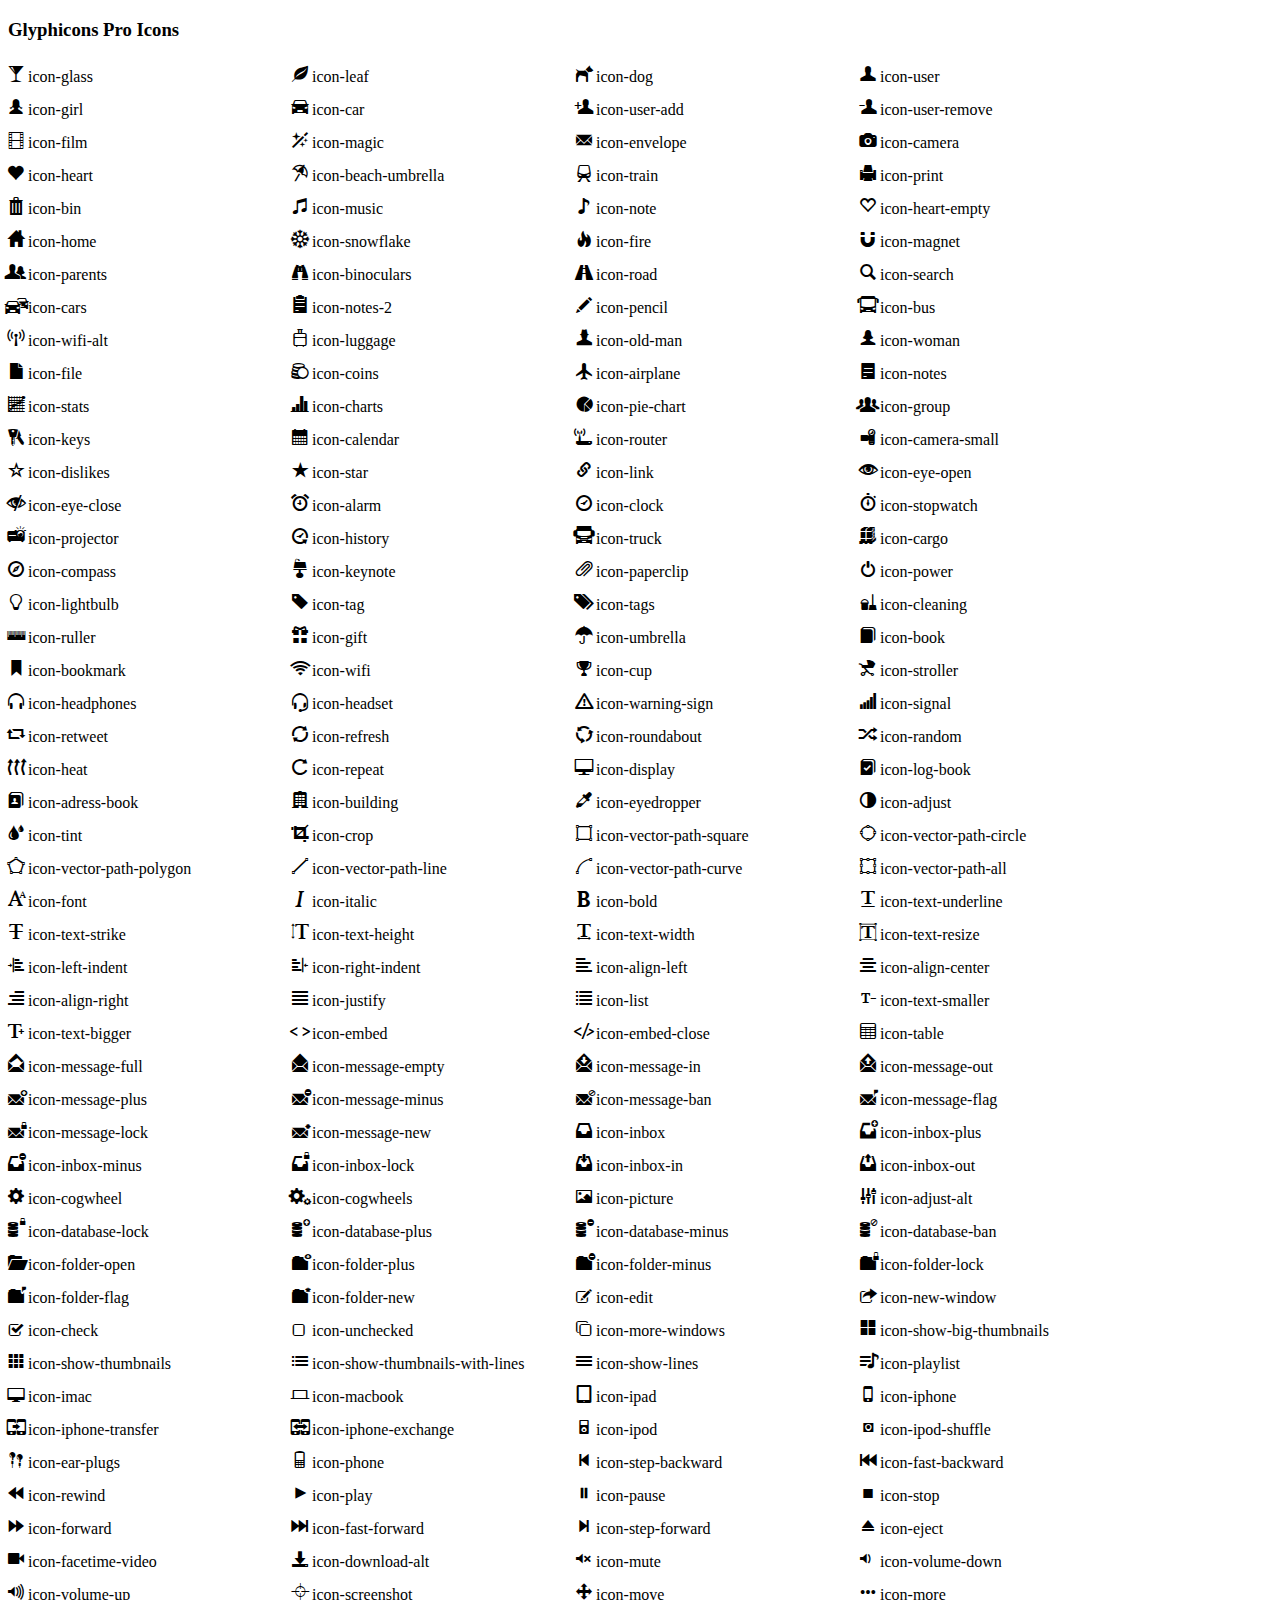
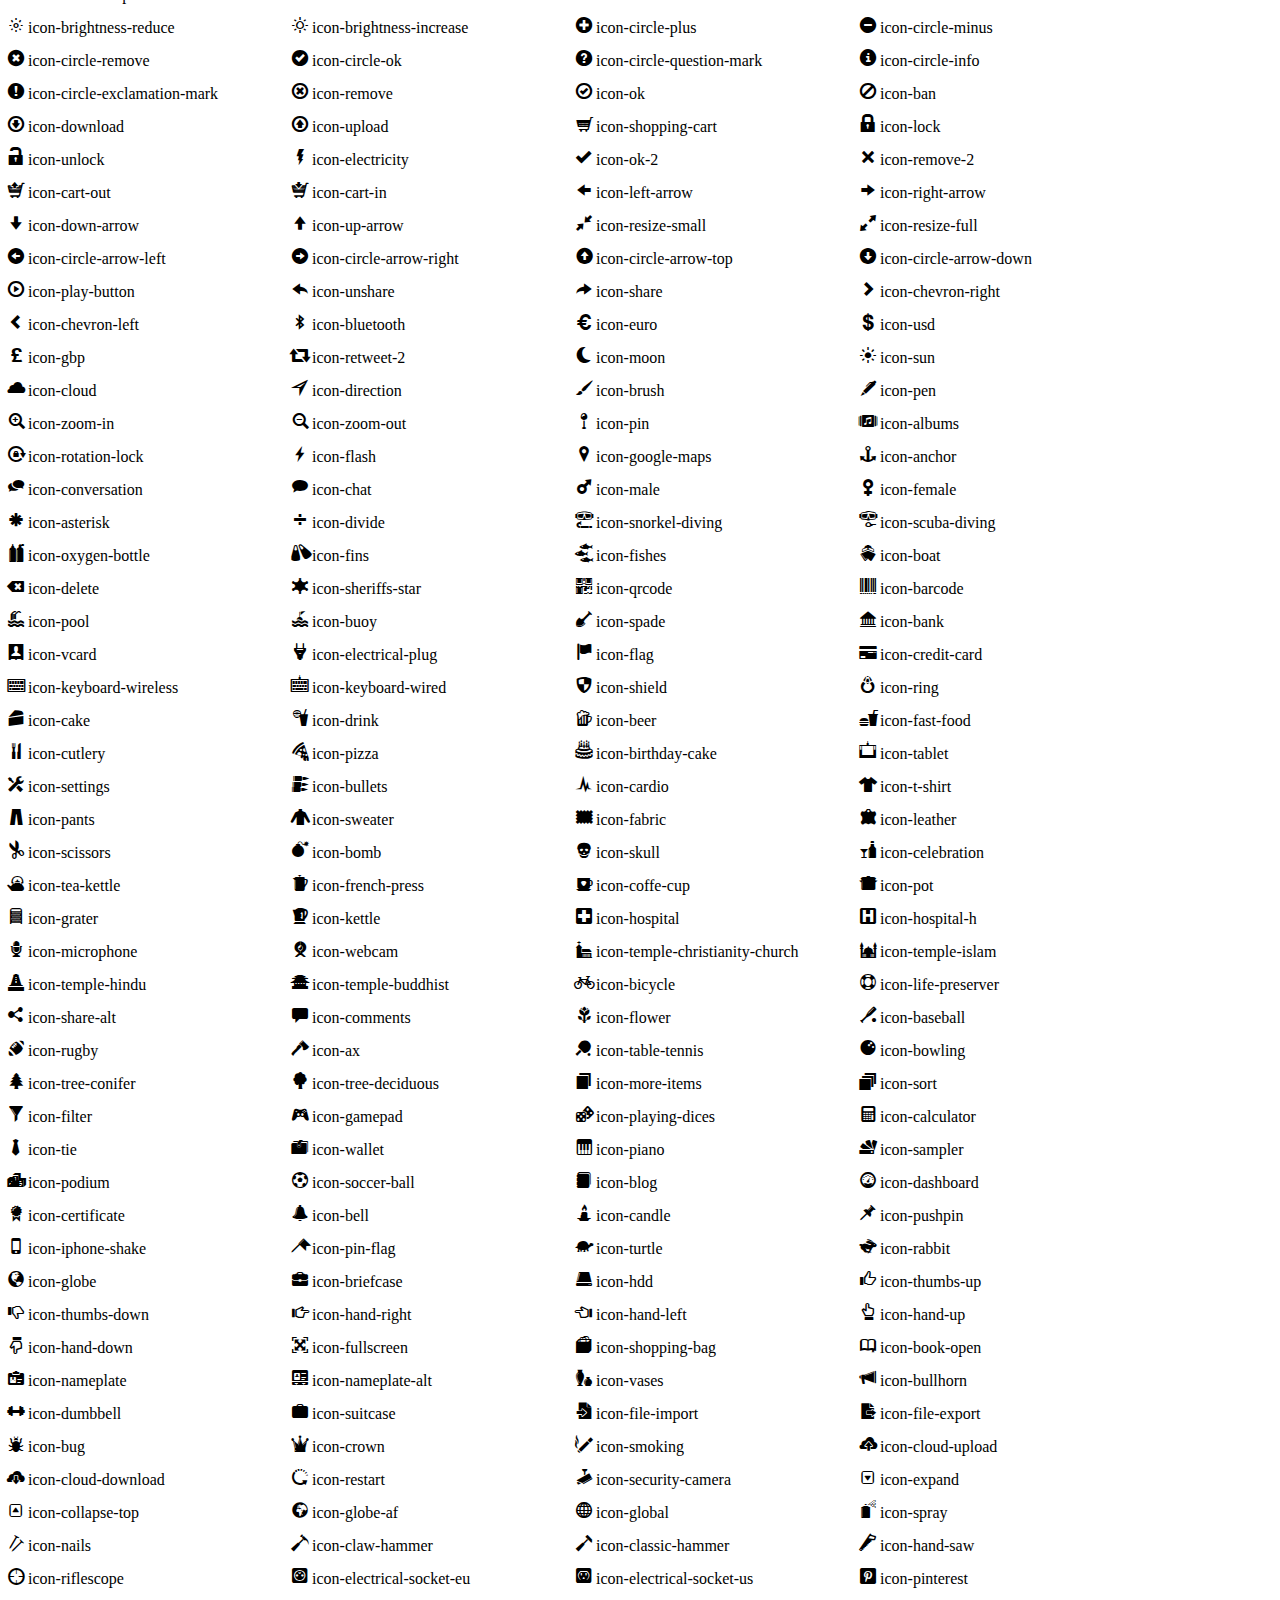
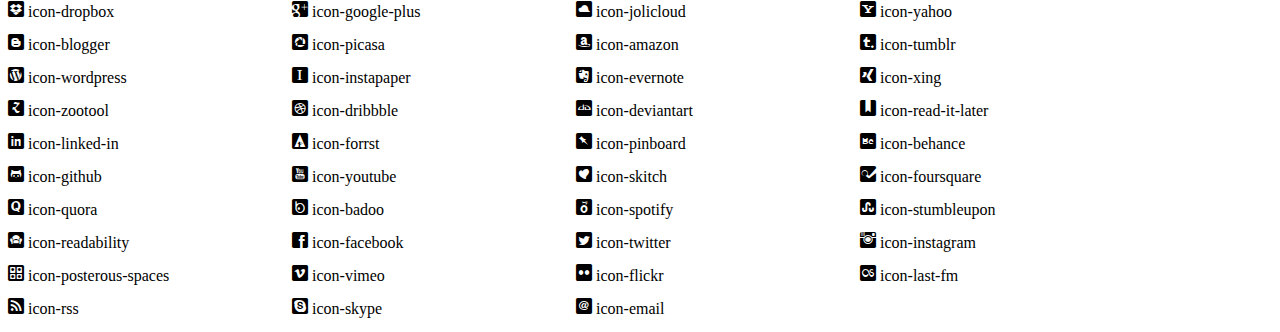
<file: dom/bootstrap-3.3.7/icon.html>
<!DOCTYPE html>
<html lang="en">
<head>
    <title>Glyphicons Pro Icons Demo</title>

    <!-- Meta -->
    <meta charset="utf-8">
    <meta name="viewport" content="width=device-width, initial-scale=1.0">
    <link href="css/glyphicons.css" rel="stylesheet">
    <style type="text/css">
    .glyphicons-demo span {
        display: inline-block;
        width: 280px;
        line-height: 30px;
    }
    </style>
</head>

<body>

    <!-- Glyphicons Pro Icons -->
    <h3>Glyphicons Pro Icons</h3>
    <div class="row-fluid">
        <div class="glyphicons-demo">
            <span><i class="icon-glass"></i> icon-glass</span>
            <span><i class="icon-leaf"></i> icon-leaf</span>
            <span><i class="icon-dog"></i> icon-dog</span>
            <span><i class="icon-user"></i> icon-user</span>
            <span><i class="icon-girl"></i> icon-girl</span>
            <span><i class="icon-car"></i> icon-car</span>
            <span><i class="icon-user-add"></i> icon-user-add</span>
            <span><i class="icon-user-remove"></i> icon-user-remove</span>
            <span><i class="icon-film"></i> icon-film</span>
            <span><i class="icon-magic"></i> icon-magic</span>
            <span><i class="icon-envelope"></i> icon-envelope</span>
            <span><i class="icon-camera"></i> icon-camera</span>
            <span><i class="icon-heart"></i> icon-heart</span>
            <span><i class="icon-beach-umbrella"></i> icon-beach-umbrella</span>
            <span><i class="icon-train"></i> icon-train</span>
            <span><i class="icon-print"></i> icon-print</span>
            <span><i class="icon-bin"></i> icon-bin</span>
            <span><i class="icon-music"></i> icon-music</span>
            <span><i class="icon-note"></i> icon-note</span>
            <span><i class="icon-heart-empty"></i> icon-heart-empty</span>
            <span><i class="icon-home"></i> icon-home</span>
            <span><i class="icon-snowflake"></i> icon-snowflake</span>
            <span><i class="icon-fire"></i> icon-fire</span>
            <span><i class="icon-magnet"></i> icon-magnet</span>
            <span><i class="icon-parents"></i> icon-parents</span>
            <span><i class="icon-binoculars"></i> icon-binoculars</span>
            <span><i class="icon-road"></i> icon-road</span>
            <span><i class="icon-search"></i> icon-search</span>
            <span><i class="icon-cars"></i> icon-cars</span>
            <span><i class="icon-notes-2"></i> icon-notes-2</span>
            <span><i class="icon-pencil"></i> icon-pencil</span>
            <span><i class="icon-bus"></i> icon-bus</span>
            <span><i class="icon-wifi-alt"></i> icon-wifi-alt</span>
            <span><i class="icon-luggage"></i> icon-luggage</span>
            <span><i class="icon-old-man"></i> icon-old-man</span>
            <span><i class="icon-woman"></i> icon-woman</span>
            <span><i class="icon-file"></i> icon-file</span>
            <span><i class="icon-coins"></i> icon-coins</span>
            <span><i class="icon-airplane"></i> icon-airplane</span>
            <span><i class="icon-notes"></i> icon-notes</span>
            <span><i class="icon-stats"></i> icon-stats</span>
            <span><i class="icon-charts"></i> icon-charts</span>
            <span><i class="icon-pie-chart"></i> icon-pie-chart</span>
            <span><i class="icon-group"></i> icon-group</span>
            <span><i class="icon-keys"></i> icon-keys</span>
            <span><i class="icon-calendar"></i> icon-calendar</span>
            <span><i class="icon-router"></i> icon-router</span>
            <span><i class="icon-camera-small"></i> icon-camera-small</span>
            <span><i class="icon-dislikes"></i> icon-dislikes</span>
            <span><i class="icon-star"></i> icon-star</span>
            <span><i class="icon-link"></i> icon-link</span>
            <span><i class="icon-eye-open"></i> icon-eye-open</span>
            <span><i class="icon-eye-close"></i> icon-eye-close</span>
            <span><i class="icon-alarm"></i> icon-alarm</span>
            <span><i class="icon-clock"></i> icon-clock</span>
            <span><i class="icon-stopwatch"></i> icon-stopwatch</span>
            <span><i class="icon-projector"></i> icon-projector</span>
            <span><i class="icon-history"></i> icon-history</span>
            <span><i class="icon-truck"></i> icon-truck</span>
            <span><i class="icon-cargo"></i> icon-cargo</span>
            <span><i class="icon-compass"></i> icon-compass</span>
            <span><i class="icon-keynote"></i> icon-keynote</span>
            <span><i class="icon-paperclip"></i> icon-paperclip</span>
            <span><i class="icon-power"></i> icon-power</span>
            <span><i class="icon-lightbulb"></i> icon-lightbulb</span>
            <span><i class="icon-tag"></i> icon-tag</span>
            <span><i class="icon-tags"></i> icon-tags</span>
            <span><i class="icon-cleaning"></i> icon-cleaning</span>
            <span><i class="icon-ruller"></i> icon-ruller</span>
            <span><i class="icon-gift"></i> icon-gift</span>
            <span><i class="icon-umbrella"></i> icon-umbrella</span>
            <span><i class="icon-book"></i> icon-book</span>
            <span><i class="icon-bookmark"></i> icon-bookmark</span>
            <span><i class="icon-wifi"></i> icon-wifi</span>
            <span><i class="icon-cup"></i> icon-cup</span>
            <span><i class="icon-stroller"></i> icon-stroller</span>
            <span><i class="icon-headphones"></i> icon-headphones</span>
            <span><i class="icon-headset"></i> icon-headset</span>
            <span><i class="icon-warning-sign"></i> icon-warning-sign</span>
            <span><i class="icon-signal"></i> icon-signal</span>
            <span><i class="icon-retweet"></i> icon-retweet</span>
            <span><i class="icon-refresh"></i> icon-refresh</span>
            <span><i class="icon-roundabout"></i> icon-roundabout</span>
            <span><i class="icon-random"></i> icon-random</span>
            <span><i class="icon-heat"></i> icon-heat</span>
            <span><i class="icon-repeat"></i> icon-repeat</span>
            <span><i class="icon-display"></i> icon-display</span>
            <span><i class="icon-log-book"></i> icon-log-book</span>
            <span><i class="icon-adress-book"></i> icon-adress-book</span>
            <span><i class="icon-building"></i> icon-building</span>
            <span><i class="icon-eyedropper"></i> icon-eyedropper</span>
            <span><i class="icon-adjust"></i> icon-adjust</span>
            <span><i class="icon-tint"></i> icon-tint</span>
            <span><i class="icon-crop"></i> icon-crop</span>
            <span><i class="icon-vector-path-square"></i> icon-vector-path-square</span>
            <span><i class="icon-vector-path-circle"></i> icon-vector-path-circle</span>
            <span><i class="icon-vector-path-polygon"></i> icon-vector-path-polygon</span>
            <span><i class="icon-vector-path-line"></i> icon-vector-path-line</span>
            <span><i class="icon-vector-path-curve"></i> icon-vector-path-curve</span>
            <span><i class="icon-vector-path-all"></i> icon-vector-path-all</span>
            <span><i class="icon-font"></i> icon-font</span>
            <span><i class="icon-italic"></i> icon-italic</span>
            <span><i class="icon-bold"></i> icon-bold</span>
            <span><i class="icon-text-underline"></i> icon-text-underline</span>
            <span><i class="icon-text-strike"></i> icon-text-strike</span>
            <span><i class="icon-text-height"></i> icon-text-height</span>
            <span><i class="icon-text-width"></i> icon-text-width</span>
            <span><i class="icon-text-resize"></i> icon-text-resize</span>
            <span><i class="icon-left-indent"></i> icon-left-indent</span>
            <span><i class="icon-right-indent"></i> icon-right-indent</span>
            <span><i class="icon-align-left"></i> icon-align-left</span>
            <span><i class="icon-align-center"></i> icon-align-center</span>
            <span><i class="icon-align-right"></i> icon-align-right</span>
            <span><i class="icon-justify"></i> icon-justify</span>
            <span><i class="icon-list"></i> icon-list</span>
            <span><i class="icon-text-smaller"></i> icon-text-smaller</span>
            <span><i class="icon-text-bigger"></i> icon-text-bigger</span>
            <span><i class="icon-embed"></i> icon-embed</span>
            <span><i class="icon-embed-close"></i> icon-embed-close</span>
            <span><i class="icon-table"></i> icon-table</span>
            <span><i class="icon-message-full"></i> icon-message-full</span>
            <span><i class="icon-message-empty"></i> icon-message-empty</span>
            <span><i class="icon-message-in"></i> icon-message-in</span>
            <span><i class="icon-message-out"></i> icon-message-out</span>
            <span><i class="icon-message-plus"></i> icon-message-plus</span>
            <span><i class="icon-message-minus"></i> icon-message-minus</span>
            <span><i class="icon-message-ban"></i> icon-message-ban</span>
            <span><i class="icon-message-flag"></i> icon-message-flag</span>
            <span><i class="icon-message-lock"></i> icon-message-lock</span>
            <span><i class="icon-message-new"></i> icon-message-new</span>
            <span><i class="icon-inbox"></i> icon-inbox</span>
            <span><i class="icon-inbox-plus"></i> icon-inbox-plus</span>
            <span><i class="icon-inbox-minus"></i> icon-inbox-minus</span>
            <span><i class="icon-inbox-lock"></i> icon-inbox-lock</span>
            <span><i class="icon-inbox-in"></i> icon-inbox-in</span>
            <span><i class="icon-inbox-out"></i> icon-inbox-out</span>
            <span><i class="icon-cogwheel"></i> icon-cogwheel</span>
            <span><i class="icon-cogwheels"></i> icon-cogwheels</span>
            <span><i class="icon-picture"></i> icon-picture</span>
            <span><i class="icon-adjust-alt"></i> icon-adjust-alt</span>
            <span><i class="icon-database-lock"></i> icon-database-lock</span>
            <span><i class="icon-database-plus"></i> icon-database-plus</span>
            <span><i class="icon-database-minus"></i> icon-database-minus</span>
            <span><i class="icon-database-ban"></i> icon-database-ban</span>
            <span><i class="icon-folder-open"></i> icon-folder-open</span>
            <span><i class="icon-folder-plus"></i> icon-folder-plus</span>
            <span><i class="icon-folder-minus"></i> icon-folder-minus</span>
            <span><i class="icon-folder-lock"></i> icon-folder-lock</span>
            <span><i class="icon-folder-flag"></i> icon-folder-flag</span>
            <span><i class="icon-folder-new"></i> icon-folder-new</span>
            <span><i class="icon-edit"></i> icon-edit</span>
            <span><i class="icon-new-window"></i> icon-new-window</span>
            <span><i class="icon-check"></i> icon-check</span>
            <span><i class="icon-unchecked"></i> icon-unchecked</span>
            <span><i class="icon-more-windows"></i> icon-more-windows</span>
            <span><i class="icon-show-big-thumbnails"></i> icon-show-big-thumbnails</span>
            <span><i class="icon-show-thumbnails"></i> icon-show-thumbnails</span>
            <span><i class="icon-show-thumbnails-with-lines"></i> icon-show-thumbnails-with-lines</span>
            <span><i class="icon-show-lines"></i> icon-show-lines</span>
            <span><i class="icon-playlist"></i> icon-playlist</span>
            <span><i class="icon-imac"></i> icon-imac</span>
            <span><i class="icon-macbook"></i> icon-macbook</span>
            <span><i class="icon-ipad"></i> icon-ipad</span>
            <span><i class="icon-iphone"></i> icon-iphone</span>
            <span><i class="icon-iphone-transfer"></i> icon-iphone-transfer</span>
            <span><i class="icon-iphone-exchange"></i> icon-iphone-exchange</span>
            <span><i class="icon-ipod"></i> icon-ipod</span>
            <span><i class="icon-ipod-shuffle"></i> icon-ipod-shuffle</span>
            <span><i class="icon-ear-plugs"></i> icon-ear-plugs</span>
            <span><i class="icon-phone"></i> icon-phone</span>
            <span><i class="icon-step-backward"></i> icon-step-backward</span>
            <span><i class="icon-fast-backward"></i> icon-fast-backward</span>
            <span><i class="icon-rewind"></i> icon-rewind</span>
            <span><i class="icon-play"></i> icon-play</span>
            <span><i class="icon-pause"></i> icon-pause</span>
            <span><i class="icon-stop"></i> icon-stop</span>
            <span><i class="icon-forward"></i> icon-forward</span>
            <span><i class="icon-fast-forward"></i> icon-fast-forward</span>
            <span><i class="icon-step-forward"></i> icon-step-forward</span>
            <span><i class="icon-eject"></i> icon-eject</span>
            <span><i class="icon-facetime-video"></i> icon-facetime-video</span>
            <span><i class="icon-download-alt"></i> icon-download-alt</span>
            <span><i class="icon-mute"></i> icon-mute</span>
            <span><i class="icon-volume-down"></i> icon-volume-down</span>
            <span><i class="icon-volume-up"></i> icon-volume-up</span>
            <span><i class="icon-screenshot"></i> icon-screenshot</span>
            <span><i class="icon-move"></i> icon-move</span>
            <span><i class="icon-more"></i> icon-more</span>
            <span><i class="icon-brightness-reduce"></i> icon-brightness-reduce</span>
            <span><i class="icon-brightness-increase"></i> icon-brightness-increase</span>
            <span><i class="icon-circle-plus"></i> icon-circle-plus</span>
            <span><i class="icon-circle-minus"></i> icon-circle-minus</span>
            <span><i class="icon-circle-remove"></i> icon-circle-remove</span>
            <span><i class="icon-circle-ok"></i> icon-circle-ok</span>
            <span><i class="icon-circle-question-mark"></i> icon-circle-question-mark</span>
            <span><i class="icon-circle-info"></i> icon-circle-info</span>
            <span><i class="icon-circle-exclamation-mark"></i> icon-circle-exclamation-mark</span>
            <span><i class="icon-remove"></i> icon-remove</span>
            <span><i class="icon-ok"></i> icon-ok</span>
            <span><i class="icon-ban"></i> icon-ban</span>
            <span><i class="icon-download"></i> icon-download</span>
            <span><i class="icon-upload"></i> icon-upload</span>
            <span><i class="icon-shopping-cart"></i> icon-shopping-cart</span>
            <span><i class="icon-lock"></i> icon-lock</span>
            <span><i class="icon-unlock"></i> icon-unlock</span>
            <span><i class="icon-electricity"></i> icon-electricity</span>
            <span><i class="icon-ok-2"></i> icon-ok-2</span>
            <span><i class="icon-remove-2"></i> icon-remove-2</span>
            <span><i class="icon-cart-out"></i> icon-cart-out</span>
            <span><i class="icon-cart-in"></i> icon-cart-in</span>
            <span><i class="icon-left-arrow"></i> icon-left-arrow</span>
            <span><i class="icon-right-arrow"></i> icon-right-arrow</span>
            <span><i class="icon-down-arrow"></i> icon-down-arrow</span>
            <span><i class="icon-up-arrow"></i> icon-up-arrow</span>
            <span><i class="icon-resize-small"></i> icon-resize-small</span>
            <span><i class="icon-resize-full"></i> icon-resize-full</span>
            <span><i class="icon-circle-arrow-left"></i> icon-circle-arrow-left</span>
            <span><i class="icon-circle-arrow-right"></i> icon-circle-arrow-right</span>
            <span><i class="icon-circle-arrow-top"></i> icon-circle-arrow-top</span>
            <span><i class="icon-circle-arrow-down"></i> icon-circle-arrow-down</span>
            <span><i class="icon-play-button"></i> icon-play-button</span>
            <span><i class="icon-unshare"></i> icon-unshare</span>
            <span><i class="icon-share"></i> icon-share</span>
            <span><i class="icon-chevron-right"></i> icon-chevron-right</span>
            <span><i class="icon-chevron-left"></i> icon-chevron-left</span>
            <span><i class="icon-bluetooth"></i> icon-bluetooth</span>
            <span><i class="icon-euro"></i> icon-euro</span>
            <span><i class="icon-usd"></i> icon-usd</span>
            <span><i class="icon-gbp"></i> icon-gbp</span>
            <span><i class="icon-retweet-2"></i> icon-retweet-2</span>
            <span><i class="icon-moon"></i> icon-moon</span>
            <span><i class="icon-sun"></i> icon-sun</span>
            <span><i class="icon-cloud"></i> icon-cloud</span>
            <span><i class="icon-direction"></i> icon-direction</span>
            <span><i class="icon-brush"></i> icon-brush</span>
            <span><i class="icon-pen"></i> icon-pen</span>
            <span><i class="icon-zoom-in"></i> icon-zoom-in</span>
            <span><i class="icon-zoom-out"></i> icon-zoom-out</span>
            <span><i class="icon-pin"></i> icon-pin</span>
            <span><i class="icon-albums"></i> icon-albums</span>
            <span><i class="icon-rotation-lock"></i> icon-rotation-lock</span>
            <span><i class="icon-flash"></i> icon-flash</span>
            <span><i class="icon-google-maps"></i> icon-google-maps</span>
            <span><i class="icon-anchor"></i> icon-anchor</span>
            <span><i class="icon-conversation"></i> icon-conversation</span>
            <span><i class="icon-chat"></i> icon-chat</span>
            <span><i class="icon-male"></i> icon-male</span>
            <span><i class="icon-female"></i> icon-female</span>
            <span><i class="icon-asterisk"></i> icon-asterisk</span>
            <span><i class="icon-divide"></i> icon-divide</span>
            <span><i class="icon-snorkel-diving"></i> icon-snorkel-diving</span>
            <span><i class="icon-scuba-diving"></i> icon-scuba-diving</span>
            <span><i class="icon-oxygen-bottle"></i> icon-oxygen-bottle</span>
            <span><i class="icon-fins"></i> icon-fins</span>
            <span><i class="icon-fishes"></i> icon-fishes</span>
            <span><i class="icon-boat"></i> icon-boat</span>
            <span><i class="icon-delete"></i> icon-delete</span>
            <span><i class="icon-sheriffs-star"></i> icon-sheriffs-star</span>
            <span><i class="icon-qrcode"></i> icon-qrcode</span>
            <span><i class="icon-barcode"></i> icon-barcode</span>
            <span><i class="icon-pool"></i> icon-pool</span>
            <span><i class="icon-buoy"></i> icon-buoy</span>
            <span><i class="icon-spade"></i> icon-spade</span>
            <span><i class="icon-bank"></i> icon-bank</span>
            <span><i class="icon-vcard"></i> icon-vcard</span>
            <span><i class="icon-electrical-plug"></i> icon-electrical-plug</span>
            <span><i class="icon-flag"></i> icon-flag</span>
            <span><i class="icon-credit-card"></i> icon-credit-card</span>
            <span><i class="icon-keyboard-wireless"></i> icon-keyboard-wireless</span>
            <span><i class="icon-keyboard-wired"></i> icon-keyboard-wired</span>
            <span><i class="icon-shield"></i> icon-shield</span>
            <span><i class="icon-ring"></i> icon-ring</span>
            <span><i class="icon-cake"></i> icon-cake</span>
            <span><i class="icon-drink"></i> icon-drink</span>
            <span><i class="icon-beer"></i> icon-beer</span>
            <span><i class="icon-fast-food"></i> icon-fast-food</span>
            <span><i class="icon-cutlery"></i> icon-cutlery</span>
            <span><i class="icon-pizza"></i> icon-pizza</span>
            <span><i class="icon-birthday-cake"></i> icon-birthday-cake</span>
            <span><i class="icon-tablet"></i> icon-tablet</span>
            <span><i class="icon-settings"></i> icon-settings</span>
            <span><i class="icon-bullets"></i> icon-bullets</span>
            <span><i class="icon-cardio"></i> icon-cardio</span>
            <span><i class="icon-t-shirt"></i> icon-t-shirt</span>
            <span><i class="icon-pants"></i> icon-pants</span>
            <span><i class="icon-sweater"></i> icon-sweater</span>
            <span><i class="icon-fabric"></i> icon-fabric</span>
            <span><i class="icon-leather"></i> icon-leather</span>
            <span><i class="icon-scissors"></i> icon-scissors</span>
            <span><i class="icon-bomb"></i> icon-bomb</span>
            <span><i class="icon-skull"></i> icon-skull</span>
            <span><i class="icon-celebration"></i> icon-celebration</span>
            <span><i class="icon-tea-kettle"></i> icon-tea-kettle</span>
            <span><i class="icon-french-press"></i> icon-french-press</span>
            <span><i class="icon-coffe-cup"></i> icon-coffe-cup</span>
            <span><i class="icon-pot"></i> icon-pot</span>
            <span><i class="icon-grater"></i> icon-grater</span>
            <span><i class="icon-kettle"></i> icon-kettle</span>
            <span><i class="icon-hospital"></i> icon-hospital</span>
            <span><i class="icon-hospital-h"></i> icon-hospital-h</span>
            <span><i class="icon-microphone"></i> icon-microphone</span>
            <span><i class="icon-webcam"></i> icon-webcam</span>
            <span><i class="icon-temple-christianity-church"></i> icon-temple-christianity-church</span>
            <span><i class="icon-temple-islam"></i> icon-temple-islam</span>
            <span><i class="icon-temple-hindu"></i> icon-temple-hindu</span>
            <span><i class="icon-temple-buddhist"></i> icon-temple-buddhist</span>
            <span><i class="icon-bicycle"></i> icon-bicycle</span>
            <span><i class="icon-life-preserver"></i> icon-life-preserver</span>
            <span><i class="icon-share-alt"></i> icon-share-alt</span>
            <span><i class="icon-comments"></i> icon-comments</span>
            <span><i class="icon-flower"></i> icon-flower</span>
            <span><i class="icon-baseball"></i> icon-baseball</span>
            <span><i class="icon-rugby"></i> icon-rugby</span>
            <span><i class="icon-ax"></i> icon-ax</span>
            <span><i class="icon-table-tennis"></i> icon-table-tennis</span>
            <span><i class="icon-bowling"></i> icon-bowling</span>
            <span><i class="icon-tree-conifer"></i> icon-tree-conifer</span>
            <span><i class="icon-tree-deciduous"></i> icon-tree-deciduous</span>
            <span><i class="icon-more-items"></i> icon-more-items</span>
            <span><i class="icon-sort"></i> icon-sort</span>
            <span><i class="icon-filter"></i> icon-filter</span>
            <span><i class="icon-gamepad"></i> icon-gamepad</span>
            <span><i class="icon-playing-dices"></i> icon-playing-dices</span>
            <span><i class="icon-calculator"></i> icon-calculator</span>
            <span><i class="icon-tie"></i> icon-tie</span>
            <span><i class="icon-wallet"></i> icon-wallet</span>
            <span><i class="icon-piano"></i> icon-piano</span>
            <span><i class="icon-sampler"></i> icon-sampler</span>
            <span><i class="icon-podium"></i> icon-podium</span>
            <span><i class="icon-soccer-ball"></i> icon-soccer-ball</span>
            <span><i class="icon-blog"></i> icon-blog</span>
            <span><i class="icon-dashboard"></i> icon-dashboard</span>
            <span><i class="icon-certificate"></i> icon-certificate</span>
            <span><i class="icon-bell"></i> icon-bell</span>
            <span><i class="icon-candle"></i> icon-candle</span>
            <span><i class="icon-pushpin"></i> icon-pushpin</span>
            <span><i class="icon-iphone-shake"></i> icon-iphone-shake</span>
            <span><i class="icon-pin-flag"></i> icon-pin-flag</span>
            <span><i class="icon-turtle"></i> icon-turtle</span>
            <span><i class="icon-rabbit"></i> icon-rabbit</span>
            <span><i class="icon-globe"></i> icon-globe</span>
            <span><i class="icon-briefcase"></i> icon-briefcase</span>
            <span><i class="icon-hdd"></i> icon-hdd</span>
            <span><i class="icon-thumbs-up"></i> icon-thumbs-up</span>
            <span><i class="icon-thumbs-down"></i> icon-thumbs-down</span>
            <span><i class="icon-hand-right"></i> icon-hand-right</span>
            <span><i class="icon-hand-left"></i> icon-hand-left</span>
            <span><i class="icon-hand-up"></i> icon-hand-up</span>
            <span><i class="icon-hand-down"></i> icon-hand-down</span>
            <span><i class="icon-fullscreen"></i> icon-fullscreen</span>
            <span><i class="icon-shopping-bag"></i> icon-shopping-bag</span>
            <span><i class="icon-book-open"></i> icon-book-open</span>
            <span><i class="icon-nameplate"></i> icon-nameplate</span>
            <span><i class="icon-nameplate-alt"></i> icon-nameplate-alt</span>
            <span><i class="icon-vases"></i> icon-vases</span>
            <span><i class="icon-bullhorn"></i> icon-bullhorn</span>
            <span><i class="icon-dumbbell"></i> icon-dumbbell</span>
            <span><i class="icon-suitcase"></i> icon-suitcase</span>
            <span><i class="icon-file-import"></i> icon-file-import</span>
            <span><i class="icon-file-export"></i> icon-file-export</span>
            <span><i class="icon-bug"></i> icon-bug</span>
            <span><i class="icon-crown"></i> icon-crown</span>
            <span><i class="icon-smoking"></i> icon-smoking</span>
            <span><i class="icon-cloud-upload"></i> icon-cloud-upload</span>
            <span><i class="icon-cloud-download"></i> icon-cloud-download</span>
            <span><i class="icon-restart"></i> icon-restart</span>
            <span><i class="icon-security-camera"></i> icon-security-camera</span>
            <span><i class="icon-expand"></i> icon-expand</span>
            <span><i class="icon-collapse-top"></i> icon-collapse-top</span>
            <span><i class="icon-globe-af"></i> icon-globe-af</span>
            <span><i class="icon-global"></i> icon-global</span>
            <span><i class="icon-spray"></i> icon-spray</span>
            <span><i class="icon-nails"></i> icon-nails</span>
            <span><i class="icon-claw-hammer"></i> icon-claw-hammer</span>
            <span><i class="icon-classic-hammer"></i> icon-classic-hammer</span>
            <span><i class="icon-hand-saw"></i> icon-hand-saw</span>
            <span><i class="icon-riflescope"></i> icon-riflescope</span>
            <span><i class="icon-electrical-socket-eu"></i> icon-electrical-socket-eu</span>
            <span><i class="icon-electrical-socket-us"></i> icon-electrical-socket-us</span>
            <span><i class="icon-pinterest"></i> icon-pinterest</span>
            <span><i class="icon-dropbox"></i> icon-dropbox</span>
            <span><i class="icon-google-plus"></i> icon-google-plus</span>
            <span><i class="icon-jolicloud"></i> icon-jolicloud</span>
            <span><i class="icon-yahoo"></i> icon-yahoo</span>
            <span><i class="icon-blogger"></i> icon-blogger</span>
            <span><i class="icon-picasa"></i> icon-picasa</span>
            <span><i class="icon-amazon"></i> icon-amazon</span>
            <span><i class="icon-tumblr"></i> icon-tumblr</span>
            <span><i class="icon-wordpress"></i> icon-wordpress</span>
            <span><i class="icon-instapaper"></i> icon-instapaper</span>
            <span><i class="icon-evernote"></i> icon-evernote</span>
            <span><i class="icon-xing"></i> icon-xing</span>
            <span><i class="icon-zootool"></i> icon-zootool</span>
            <span><i class="icon-dribbble"></i> icon-dribbble</span>
            <span><i class="icon-deviantart"></i> icon-deviantart</span>
            <span><i class="icon-read-it-later"></i> icon-read-it-later</span>
            <span><i class="icon-linked-in"></i> icon-linked-in</span>
            <span><i class="icon-forrst"></i> icon-forrst</span>
            <span><i class="icon-pinboard"></i> icon-pinboard</span>
            <span><i class="icon-behance"></i> icon-behance</span>
            <span><i class="icon-github"></i> icon-github</span>
            <span><i class="icon-youtube"></i> icon-youtube</span>
            <span><i class="icon-skitch"></i> icon-skitch</span>
            <span><i class="icon-foursquare"></i> icon-foursquare</span>
            <span><i class="icon-quora"></i> icon-quora</span>
            <span><i class="icon-badoo"></i> icon-badoo</span>
            <span><i class="icon-spotify"></i> icon-spotify</span>
            <span><i class="icon-stumbleupon"></i> icon-stumbleupon</span>
            <span><i class="icon-readability"></i> icon-readability</span>
            <span><i class="icon-facebook"></i> icon-facebook</span>
            <span><i class="icon-twitter"></i> icon-twitter</span>
            <span><i class="icon-instagram"></i> icon-instagram</span>
            <span><i class="icon-posterous-spaces"></i> icon-posterous-spaces</span>
            <span><i class="icon-vimeo"></i> icon-vimeo</span>
            <span><i class="icon-flickr"></i> icon-flickr</span>
            <span><i class="icon-last-fm"></i> icon-last-fm</span>
            <span><i class="icon-rss"></i> icon-rss</span>
            <span><i class="icon-skype"></i> icon-skype</span>
            <span><i class="icon-email"></i> icon-email</span>
        </div>
    </div><!--/row-fluid-->
</div><!--/container-->
<!--=== End Content Part ===-->

</body>
</html>
</file>
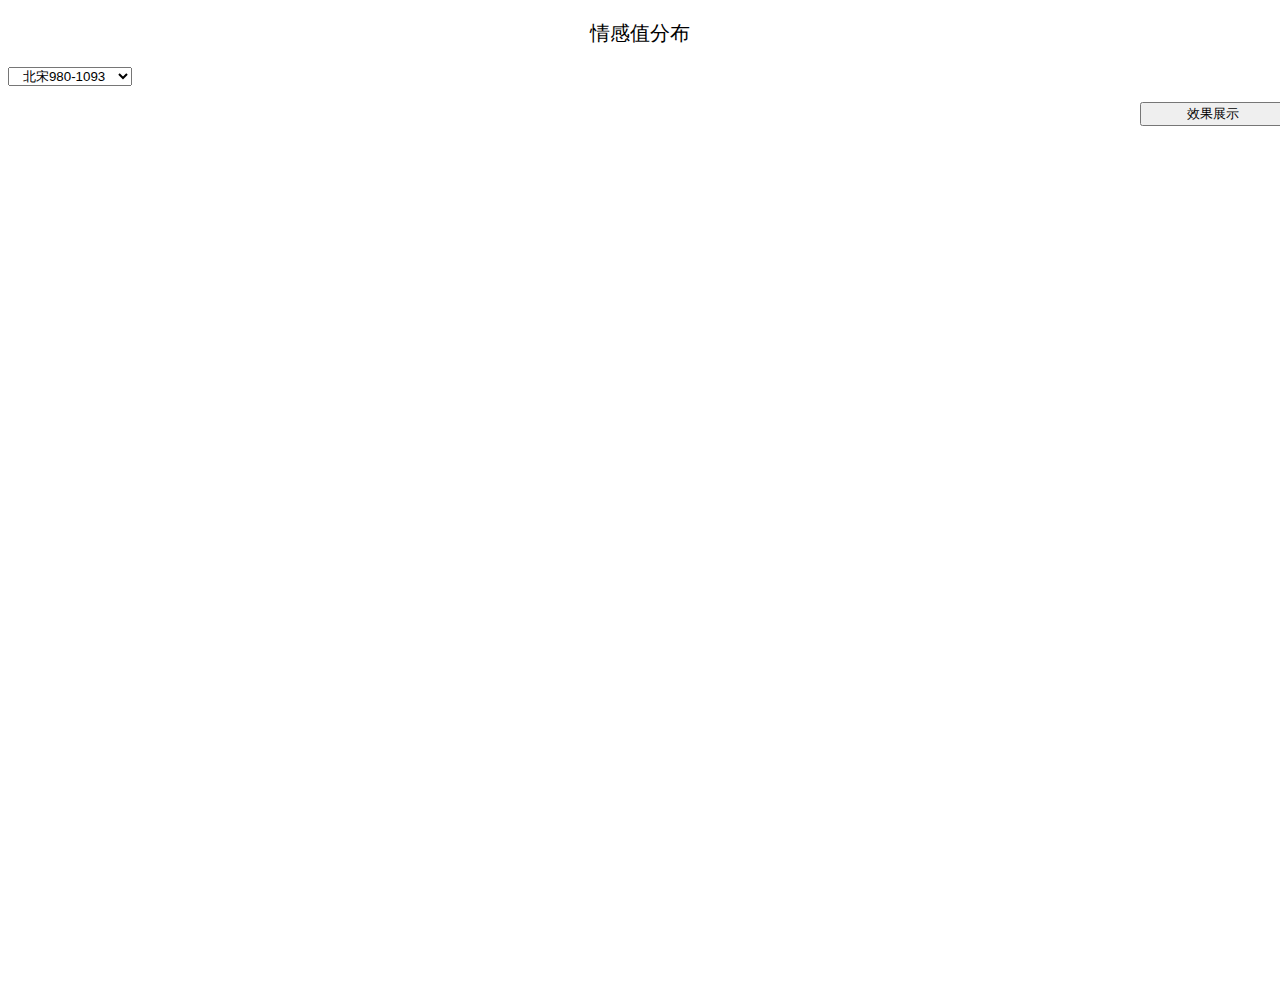
<file: dom/view/point.html>
<!DOCTYPE html>
<html lang="en">
<head>
    <meta charset="UTF-8">
    <title>Title</title>
</head>
<body>
<div>
    <p class="boxTitle"style="text-align:center;font-size: 20px;">情感值分布</p>
    <div style="width:330px; height:195px;">
        <div class="form-group">
            <p class="col-sm-7 control-label">
                <select class="form-control" style="padding: 0 2%;" id ="pointtime">
                    <option style="text-align:center;font-size: 16px;">北宋980-1093</option>
                    <option style="text-align:center;font-size: 16px;">北宋1094-1127</option>
                    <option style="text-align:center;font-size: 16px;">南宋1128-1189</option>
                    <option style="text-align:center;font-size: 16px;">南宋1190-1278</option>
                </select>
            </p>
            <div class="col-sm-5">
            <button type="button" class="btn btn-success"style="width:145px;right:-5px; position: absolute;" id="pointStart" onclick="pointButtonClick()">效果展示</button>
            </div>
        </div>
        <br><br><br>
        <div id ="pointColor"style="width:330px; height:120px;visibility:hidden">
            <form class="form-horizontal">
                <div class="form-group">
                    <p class="col-sm-1 control-label" style="font-size: 16px;">-1</p>
                    <div class="col-sm-3">
                        <input  class="form-control"style="background: #0206f0">
                    </div>
                    <p class="col-sm-1 control-label" style="font-size: 16px;">-0.8</p>
                    <div class="col-sm-3">
                        <input  class="form-control"style="background: #439eee">
                    </div>
                    <p class="col-sm-1 control-label" style="font-size: 16px;">-0.7</p>
                    <div class="col-sm-3">
                        <input  class="form-control"style="background: #4fc3ea">
                    </div>
                </div>
                <div class="form-group">
                    <p class="col-sm-1 control-label" style="font-size: 16px;">-0.6</p>
                    <div class="col-sm-3">
                        <input  class="form-control"style="background: #53d9f3">
                    </div>
                    <p class="col-sm-1 control-label" style="font-size: 16px;">-0.5</p>
                    <div class="col-sm-3">
                        <input  class="form-control"style="background: #48f3ff">
                    </div>
                    <p class="col-sm-1 control-label" style="font-size: 16px;">-0.4</p>
                    <div class="col-sm-3">
                        <input  class="form-control"style="background: #7dffec">
                    </div>
                </div>
                <div class="form-group">
                    <p class="col-sm-1 control-label" style="font-size: 16px;">-0.2</p>
                    <div class="col-sm-3">
                        <input  class="form-control"style="background: #bbfff3">
                    </div>
                    <p class="col-sm-1 control-label" style="font-size: 16px;">0</p>
                    <div class="col-sm-3">
                        <input  class="form-control"style="background: #fff9fb">
                    </div>
                    <p class="col-sm-1 control-label" style="font-size: 16px;">0.2</p>
                    <div class="col-sm-3">
                        <input  class="form-control"style="background: #ffcabf">
                    </div>
                </div>
                <div class="form-group">
                    <p class="col-sm-1 control-label" style="font-size: 16px;">0.4</p>
                    <div class="col-sm-3">
                        <input  class="form-control"style="background: #ffac9d">
                    </div>
                    <p class="col-sm-1 control-label" style="font-size: 16px;">0.6</p>
                    <div class="col-sm-3">
                        <input  class="form-control"style="background: #ff62a7">
                    </div>
                    <p class="col-sm-1 control-label" style="font-size: 16px;">1</p>
                    <div class="col-sm-3">
                        <input  class="form-control"style="background: #ff1118">
                    </div>
                </div>
                </form>
        </div>
    </div>
</div>

</body>
</html>
</file>
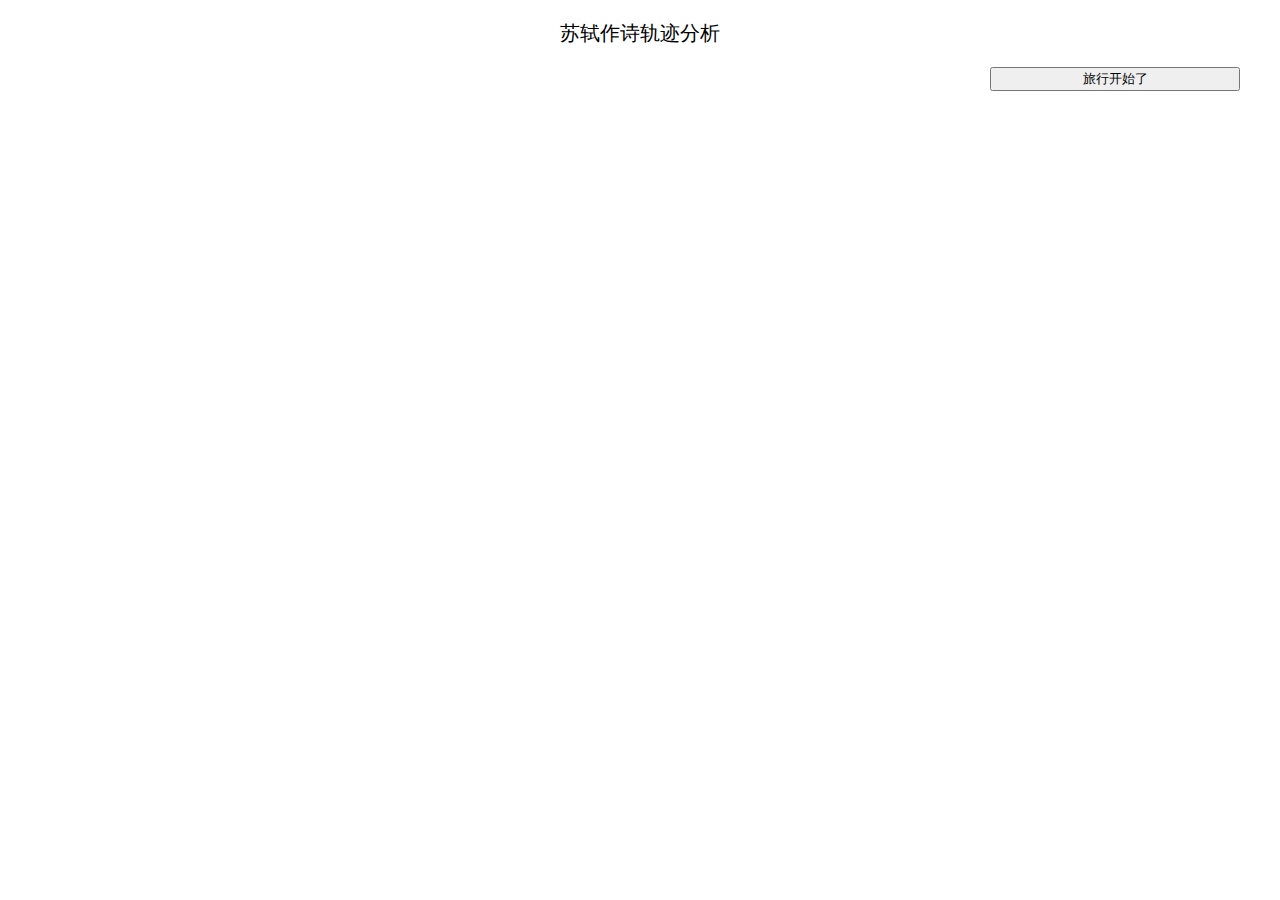
<file: dom/view/trajectory.html>
<!DOCTYPE html>
<html lang="en">
<head>
    <meta charset="UTF-8">
    <title>Title</title>
</head>
<body>
<div>
    <p class="boxTitle"style="text-align:center;font-size: 20px;">苏轼作诗轨迹分析</p>
    <div style="width:330px; height:190px;">
        <button type="button" class="btn btn-success"style="width:250px;right:40px; position: absolute;" id="sdpStart" onclick="sdpButtonClick()">旅行开始了</button>
        <br><br><br>
        <div style="width:330px; height:140px;visibility:hidden" id ="sdpdiv">
            <form class="form-horizontal">
            <div class="form-group">
                <p class="col-sm-4 control-label" style="font-size: 16px;">起始点</p>
                <div class="col-sm-7">
                    <input  class="form-control" id="inputS">
                </div>
            </div>
            <div class="form-group">
                <p class="col-sm-4 control-label" style="font-size: 16px;">目的点</p>
                <div class="col-sm-7">
                    <input  class="form-control" id="inputE">
                </div>
            </div>
            <div class="form-group">
                <p class="col-sm-4 control-label" style="font-size: 16px;">情感值</p>
                <div class="col-sm-7">
                    <input  class="form-control" id="inputValue">
                </div>
            </div>
            </form>
        </div>
    </div>
</div>
</body>
</html>
</file>
<file: dom/bootstrap-3.3.7/css/glyphicons.css>
/*!
 *
 *  Project:  GLYPHICONS
 *  Author:   Jan Kovarik - www.glyphicons.com
 *
 */
html,
html .halflings {
  -webkit-font-smoothing: antialiased !important;
}
@font-face {
  font-family: 'Glyphicons';
  src: url('../fonts/glyphicons-regular.eot');
  src: url('../fonts/glyphicons-regular.eot?#iefix') format('embedded-opentype'), url('../fonts/glyphicons-regular.woff') format('woff'), url('../fonts/glyphicons-regular.ttf') format('truetype'), url('../fonts/glyphicons-regular.svg#glyphicons_halflingsregular') format('svg');
  font-weight: normal;
  font-style: normal;
}
/* FONT AWESOME CORE
 * -------------------------- */
[class^="icon-"],
[class*=" icon-"] {
  font-weight: normal;
  font-style: normal;
  text-decoration: inherit;
  -webkit-font-smoothing: antialiased;
  *margin-right: .3em;
}
[class^="icon-"]:before,
[class*=" icon-"]:before {
  text-decoration: inherit;
  display: inline-block;
  speak: none;
}


.icon-glass:before {
  font-family: Glyphicons;
  content: "\e001";
}
.icon-leaf:before{
font-family:Glyphicons;content:"\e002";
}
.icon-dog:before{
font-family:Glyphicons;content:"\e003";
}
.icon-user:before{
font-family:Glyphicons;content:"\e004";
}
.icon-girl:before{
font-family:Glyphicons;content:"\e005";
}
.icon-car:before{
font-family:Glyphicons;content:"\e006";
}
.icon-user-add:before{
font-family:Glyphicons;content:"\e007";
}
.icon-user-remove:before{
font-family:Glyphicons;content:"\e008";
}
.icon-film:before{
font-family:Glyphicons;content:"\e009";
}
.icon-magic:before{
font-family:Glyphicons;content:"\e010";
}
.icon-envelope:before{
font-family:Glyphicons;content:"\2709";
}
.icon-camera:before{
font-family:Glyphicons;content:"\e012";
}
.icon-heart:before{
font-family:Glyphicons;content:"\e013";
}
.icon-beach-umbrella:before{
font-family:Glyphicons;content:"\e014";
}
.icon-train:before{
font-family:Glyphicons;content:"\e015";
}
.icon-print:before{
font-family:Glyphicons;content:"\e016";
}
.icon-bin:before{
font-family:Glyphicons;content:"\e017";
}
.icon-music:before{
font-family:Glyphicons;content:"\e018";
}
.icon-note:before{
font-family:Glyphicons;content:"\e019";
}
.icon-heart-empty:before{
font-family:Glyphicons;content:"\e020";
}
.icon-home:before{
font-family:Glyphicons;content:"\e021";
}
.icon-snowflake:before{
font-family:Glyphicons;content:"\2744";
}
.icon-fire:before{
font-family:Glyphicons;content:"\e023";
}
.icon-magnet:before{
font-family:Glyphicons;content:"\e024";
}
.icon-parents:before{
font-family:Glyphicons;content:"\e025";
}
.icon-binoculars:before{
font-family:Glyphicons;content:"\e026";
}
.icon-road:before{
font-family:Glyphicons;content:"\e027";
}
.icon-search:before{
font-family:Glyphicons;content:"\e028";
}
.icon-cars:before{
font-family:Glyphicons;content:"\e029";
}
.icon-notes-2:before{
font-family:Glyphicons;content:"\e030";
}
.icon-pencil:before{
font-family:Glyphicons;content:"\270F";
}
.icon-bus:before{
font-family:Glyphicons;content:"\e032";
}
.icon-wifi-alt:before{
font-family:Glyphicons;content:"\e033";
}
.icon-luggage:before{
font-family:Glyphicons;content:"\e034";
}
.icon-old-man:before{
font-family:Glyphicons;content:"\e035";
}
.icon-woman:before{
font-family:Glyphicons;content:"\e036";
}
.icon-file:before{
font-family:Glyphicons;content:"\e037";
}
.icon-coins:before{
font-family:Glyphicons;content:"\e038";
}
.icon-airplane:before{
font-family:Glyphicons;content:"\2708";
}
.icon-notes:before{
font-family:Glyphicons;content:"\e040";
}
.icon-stats:before{
font-family:Glyphicons;content:"\e041";
}
.icon-charts:before{
font-family:Glyphicons;content:"\e042";
}
.icon-pie-chart:before{
font-family:Glyphicons;content:"\e043";
}
.icon-group:before{
font-family:Glyphicons;content:"\e044";
}
.icon-keys:before{
font-family:Glyphicons;content:"\e045";
}
.icon-calendar:before{
font-family:Glyphicons;content:"\e046";
}
.icon-router:before{
font-family:Glyphicons;content:"\e047";
}
.icon-camera-small:before{
font-family:Glyphicons;content:"\e048";
}
.icon-dislikes:before{
font-family:Glyphicons;content:"\e049";
}
.icon-star:before{
font-family:Glyphicons;content:"\e050";
}
.icon-link:before{
font-family:Glyphicons;content:"\e051";
}
.icon-eye-open:before{
font-family:Glyphicons;content:"\e052";
}
.icon-eye-close:before{
font-family:Glyphicons;content:"\e053";
}
.icon-alarm:before{
font-family:Glyphicons;content:"\e054";
}
.icon-clock:before{
font-family:Glyphicons;content:"\e055";
}
.icon-stopwatch:before{
font-family:Glyphicons;content:"\e056";
}
.icon-projector:before{
font-family:Glyphicons;content:"\e057";
}
.icon-history:before{
font-family:Glyphicons;content:"\e058";
}
.icon-truck:before{
font-family:Glyphicons;content:"\e059";
}
.icon-cargo:before{
font-family:Glyphicons;content:"\e060";
}
.icon-compass:before{
font-family:Glyphicons;content:"\e061";
}
.icon-keynote:before{
font-family:Glyphicons;content:"\e062";
}
.icon-paperclip:before{
font-family:Glyphicons;content:"\e063";
}
.icon-power:before{
font-family:Glyphicons;content:"\e064";
}
.icon-lightbulb:before{
font-family:Glyphicons;content:"\e065";
}
.icon-tag:before{
font-family:Glyphicons;content:"\e066";
}
.icon-tags:before{
font-family:Glyphicons;content:"\e067";
}
.icon-cleaning:before{
font-family:Glyphicons;content:"\e068";
}
.icon-ruller:before{
font-family:Glyphicons;content:"\e069";
}
.icon-gift:before{
font-family:Glyphicons;content:"\e070";
}
.icon-umbrella:before{
font-family:Glyphicons;content:"\2602";
}
.icon-book:before{
font-family:Glyphicons;content:"\e072";
}
.icon-bookmark:before{
font-family:Glyphicons;content:"\e073";
}
.icon-wifi:before{
font-family:Glyphicons;content:"\e074";
}
.icon-cup:before{
font-family:Glyphicons;content:"\e075";
}
.icon-stroller:before{
font-family:Glyphicons;content:"\e076";
}
.icon-headphones:before{
font-family:Glyphicons;content:"\e077";
}
.icon-headset:before{
font-family:Glyphicons;content:"\e078";
}
.icon-warning-sign:before{
font-family:Glyphicons;content:"\e079";
}
.icon-signal:before{
font-family:Glyphicons;content:"\e080";
}
.icon-retweet:before{
font-family:Glyphicons;content:"\e081";
}
.icon-refresh:before{
font-family:Glyphicons;content:"\e082";
}
.icon-roundabout:before{
font-family:Glyphicons;content:"\e083";
}
.icon-random:before{
font-family:Glyphicons;content:"\e084";
}
.icon-heat:before{
font-family:Glyphicons;content:"\e085";
}
.icon-repeat:before{
font-family:Glyphicons;content:"\e086";
}
.icon-display:before{
font-family:Glyphicons;content:"\e087";
}
.icon-log-book:before{
font-family:Glyphicons;content:"\e088";
}
.icon-adress-book:before{
font-family:Glyphicons;content:"\e089";
}
.icon-building:before{
font-family:Glyphicons;content:"\e090";
}
.icon-eyedropper:before{
font-family:Glyphicons;content:"\e091";
}
.icon-adjust:before{
font-family:Glyphicons;content:"\e092";
}
.icon-tint:before{
font-family:Glyphicons;content:"\e093";
}
.icon-crop:before{
font-family:Glyphicons;content:"\e094";
}
.icon-vector-path-square:before{
font-family:Glyphicons;content:"\e095";
}
.icon-vector-path-circle:before{
font-family:Glyphicons;content:"\e096";
}
.icon-vector-path-polygon:before{
font-family:Glyphicons;content:"\e097";
}
.icon-vector-path-line:before{
font-family:Glyphicons;content:"\e098";
}
.icon-vector-path-curve:before{
font-family:Glyphicons;content:"\e099";
}
.icon-vector-path-all:before{
font-family:Glyphicons;content:"\e100";
}
.icon-font:before{
font-family:Glyphicons;content:"\e101";
}
.icon-italic:before{
font-family:Glyphicons;content:"\e102";
}
.icon-bold:before{
font-family:Glyphicons;content:"\e103";
}
.icon-text-underline:before{
font-family:Glyphicons;content:"\e104";
}
.icon-text-strike:before{
font-family:Glyphicons;content:"\e105";
}
.icon-text-height:before{
font-family:Glyphicons;content:"\e106";
}
.icon-text-width:before{
font-family:Glyphicons;content:"\e107";
}
.icon-text-resize:before{
font-family:Glyphicons;content:"\e108";
}
.icon-left-indent:before{
font-family:Glyphicons;content:"\e109";
}
.icon-right-indent:before{
font-family:Glyphicons;content:"\e110";
}
.icon-align-left:before{
font-family:Glyphicons;content:"\e111";
}
.icon-align-center:before{
font-family:Glyphicons;content:"\e112";
}
.icon-align-right:before{
font-family:Glyphicons;content:"\e113";
}
.icon-justify:before{
font-family:Glyphicons;content:"\e114";
}
.icon-list:before{
font-family:Glyphicons;content:"\e115";
}
.icon-text-smaller:before{
font-family:Glyphicons;content:"\e116";
}
.icon-text-bigger:before{
font-family:Glyphicons;content:"\e117";
}
.icon-embed:before{
font-family:Glyphicons;content:"\e118";
}
.icon-embed-close:before{
font-family:Glyphicons;content:"\e119";
}
.icon-table:before{
font-family:Glyphicons;content:"\e120";
}
.icon-message-full:before{
font-family:Glyphicons;content:"\e121";
}
.icon-message-empty:before{
font-family:Glyphicons;content:"\e122";
}
.icon-message-in:before{
font-family:Glyphicons;content:"\e123";
}
.icon-message-out:before{
font-family:Glyphicons;content:"\e124";
}
.icon-message-plus:before{
font-family:Glyphicons;content:"\e125";
}
.icon-message-minus:before{
font-family:Glyphicons;content:"\e126";
}
.icon-message-ban:before{
font-family:Glyphicons;content:"\e127";
}
.icon-message-flag:before{
font-family:Glyphicons;content:"\e128";
}
.icon-message-lock:before{
font-family:Glyphicons;content:"\e129";
}
.icon-message-new:before{
font-family:Glyphicons;content:"\e130";
}
.icon-inbox:before{
font-family:Glyphicons;content:"\e131";
}
.icon-inbox-plus:before{
font-family:Glyphicons;content:"\e132";
}
.icon-inbox-minus:before{
font-family:Glyphicons;content:"\e133";
}
.icon-inbox-lock:before{
font-family:Glyphicons;content:"\e134";
}
.icon-inbox-in:before{
font-family:Glyphicons;content:"\e135";
}
.icon-inbox-out:before{
font-family:Glyphicons;content:"\e136";
}
.icon-cogwheel:before{
font-family:Glyphicons;content:"\e137";
}
.icon-cogwheels:before{
font-family:Glyphicons;content:"\e138";
}
.icon-picture:before{
font-family:Glyphicons;content:"\e139";
}
.icon-adjust-alt:before{
font-family:Glyphicons;content:"\e140";
}
.icon-database-lock:before{
font-family:Glyphicons;content:"\e141";
}
.icon-database-plus:before{
font-family:Glyphicons;content:"\e142";
}
.icon-database-minus:before{
font-family:Glyphicons;content:"\e143";
}
.icon-database-ban:before{
font-family:Glyphicons;content:"\e144";
}
.icon-folder-open:before{
font-family:Glyphicons;content:"\e145";
}
.icon-folder-plus:before{
font-family:Glyphicons;content:"\e146";
}
.icon-folder-minus:before{
font-family:Glyphicons;content:"\e147";
}
.icon-folder-lock:before{
font-family:Glyphicons;content:"\e148";
}
.icon-folder-flag:before{
font-family:Glyphicons;content:"\e149";
}
.icon-folder-new:before{
font-family:Glyphicons;content:"\e150";
}
.icon-edit:before{
font-family:Glyphicons;content:"\e151";
}
.icon-new-window:before{
font-family:Glyphicons;content:"\e152";
}
.icon-check:before{
font-family:Glyphicons;content:"\e153";
}
.icon-unchecked:before{
font-family:Glyphicons;content:"\e154";
}
.icon-more-windows:before{
font-family:Glyphicons;content:"\e155";
}
.icon-show-big-thumbnails:before{
font-family:Glyphicons;content:"\e156";
}
.icon-show-thumbnails:before{
font-family:Glyphicons;content:"\e157";
}
.icon-show-thumbnails-with-lines:before{
font-family:Glyphicons;content:"\e158";
}
.icon-show-lines:before{
font-family:Glyphicons;content:"\e159";
}
.icon-playlist:before{
font-family:Glyphicons;content:"\e160";
}
.icon-imac:before{
font-family:Glyphicons;content:"\e161";
}
.icon-macbook:before{
font-family:Glyphicons;content:"\e162";
}
.icon-ipad:before{
font-family:Glyphicons;content:"\e163";
}
.icon-iphone:before{
font-family:Glyphicons;content:"\e164";
}
.icon-iphone-transfer:before{
font-family:Glyphicons;content:"\e165";
}
.icon-iphone-exchange:before{
font-family:Glyphicons;content:"\e166";
}
.icon-ipod:before{
font-family:Glyphicons;content:"\e167";
}
.icon-ipod-shuffle:before{
font-family:Glyphicons;content:"\e168";
}
.icon-ear-plugs:before{
font-family:Glyphicons;content:"\e169";
}
.icon-phone:before{
font-family:Glyphicons;content:"\e170";
}
.icon-step-backward:before{
font-family:Glyphicons;content:"\e171";
}
.icon-fast-backward:before{
font-family:Glyphicons;content:"\e172";
}
.icon-rewind:before{
font-family:Glyphicons;content:"\e173";
}
.icon-play:before{
font-family:Glyphicons;content:"\e174";
}
.icon-pause:before{
font-family:Glyphicons;content:"\e175";
}
.icon-stop:before{
font-family:Glyphicons;content:"\e176";
}
.icon-forward:before{
font-family:Glyphicons;content:"\e177";
}
.icon-fast-forward:before{
font-family:Glyphicons;content:"\e178";
}
.icon-step-forward:before{
font-family:Glyphicons;content:"\e179";
}
.icon-eject:before{
font-family:Glyphicons;content:"\e180";
}
.icon-facetime-video:before{
font-family:Glyphicons;content:"\e181";
}
.icon-download-alt:before{
font-family:Glyphicons;content:"\e182";
}
.icon-mute:before{
font-family:Glyphicons;content:"\e183";
}
.icon-volume-down:before{
font-family:Glyphicons;content:"\e184";
}
.icon-volume-up:before{
font-family:Glyphicons;content:"\e185";
}
.icon-screenshot:before{
font-family:Glyphicons;content:"\e186";
}
.icon-move:before{
font-family:Glyphicons;content:"\e187";
}
.icon-more:before{
font-family:Glyphicons;content:"\e188";
}
.icon-brightness-reduce:before{
font-family:Glyphicons;content:"\e189";
}
.icon-brightness-increase:before{
font-family:Glyphicons;content:"\e190";
}
.icon-circle-plus:before{
font-family:Glyphicons;content:"\e191";
}
.icon-circle-minus:before{
font-family:Glyphicons;content:"\e192";
}
.icon-circle-remove:before{
font-family:Glyphicons;content:"\e193";
}
.icon-circle-ok:before{
font-family:Glyphicons;content:"\e194";
}
.icon-circle-question-mark:before{
font-family:Glyphicons;content:"\e195";
}
.icon-circle-info:before{
font-family:Glyphicons;content:"\e196";
}
.icon-circle-exclamation-mark:before{
font-family:Glyphicons;content:"\e197";
}
.icon-remove:before{
font-family:Glyphicons;content:"\e198";
}
.icon-ok:before{
font-family:Glyphicons;content:"\e199";
}
.icon-ban:before{
font-family:Glyphicons;content:"\e200";
}
.icon-download:before{
font-family:Glyphicons;content:"\e201";
}
.icon-upload:before{
font-family:Glyphicons;content:"\e202";
}
.icon-shopping-cart:before{
font-family:Glyphicons;content:"\e203";
}
.icon-lock:before{
font-family:Glyphicons;content:"\e204";
}
.icon-unlock:before{
font-family:Glyphicons;content:"\e205";
}
.icon-electricity:before{
font-family:Glyphicons;content:"\e206";
}
.icon-ok-2:before{
font-family:Glyphicons;content:"\e207";
}
.icon-remove-2:before{
font-family:Glyphicons;content:"\e208";
}
.icon-cart-out:before{
font-family:Glyphicons;content:"\e209";
}
.icon-cart-in:before{
font-family:Glyphicons;content:"\e210";
}
.icon-left-arrow:before{
font-family:Glyphicons;content:"\e211";
}
.icon-right-arrow:before{
font-family:Glyphicons;content:"\e212";
}
.icon-down-arrow:before{
font-family:Glyphicons;content:"\e213";
}
.icon-up-arrow:before{
font-family:Glyphicons;content:"\e214";
}
.icon-resize-small:before{
font-family:Glyphicons;content:"\e215";
}
.icon-resize-full:before{
font-family:Glyphicons;content:"\e216";
}
.icon-circle-arrow-left:before{
font-family:Glyphicons;content:"\e217";
}
.icon-circle-arrow-right:before{
font-family:Glyphicons;content:"\e218";
}
.icon-circle-arrow-top:before{
font-family:Glyphicons;content:"\e219";
}
.icon-circle-arrow-down:before{
font-family:Glyphicons;content:"\e220";
}
.icon-play-button:before{
font-family:Glyphicons;content:"\e221";
}
.icon-unshare:before{
font-family:Glyphicons;content:"\e222";
}
.icon-share:before{
font-family:Glyphicons;content:"\e223";
}
.icon-chevron-right:before{
font-family:Glyphicons;content:"\e224";
}
.icon-chevron-left:before{
font-family:Glyphicons;content:"\e225";
}
.icon-bluetooth:before{
font-family:Glyphicons;content:"\e226";
}
.icon-euro:before{
font-family:Glyphicons;content:"\20AC";
}
.icon-usd:before{
font-family:Glyphicons;content:"\e228";
}
.icon-gbp:before{
font-family:Glyphicons;content:"\e229";
}
.icon-retweet-2:before{
font-family:Glyphicons;content:"\e230";
}
.icon-moon:before{
font-family:Glyphicons;content:"\e231";
}
.icon-sun:before{
font-family:Glyphicons;content:"\2609";
}
.icon-cloud:before{
font-family:Glyphicons;content:"\2601";
}
.icon-direction:before{
font-family:Glyphicons;content:"\e234";
}
.icon-brush:before{
font-family:Glyphicons;content:"\e235";
}
.icon-pen:before{
font-family:Glyphicons;content:"\e236";
}
.icon-zoom-in:before{
font-family:Glyphicons;content:"\e237";
}
.icon-zoom-out:before{
font-family:Glyphicons;content:"\e238";
}
.icon-pin:before{
font-family:Glyphicons;content:"\e239";
}
.icon-albums:before{
font-family:Glyphicons;content:"\e240";
}
.icon-rotation-lock:before{
font-family:Glyphicons;content:"\e241";
}
.icon-flash:before{
font-family:Glyphicons;content:"\e242";
}
.icon-google-maps:before{
font-family:Glyphicons;content:"\e243";
}
.icon-anchor:before{
font-family:Glyphicons;content:"\2693";
}
.icon-conversation:before{
font-family:Glyphicons;content:"\e245";
}
.icon-chat:before{
font-family:Glyphicons;content:"\e246";
}
.icon-male:before{
font-family:Glyphicons;content:"\e247";
}
.icon-female:before{
font-family:Glyphicons;content:"\e248";
}
.icon-asterisk:before{
font-family:Glyphicons;content:"\002A";
}
.icon-divide:before{
font-family:Glyphicons;content:"\00F7";
}
.icon-snorkel-diving:before{
font-family:Glyphicons;content:"\e251";
}
.icon-scuba-diving:before{
font-family:Glyphicons;content:"\e252";
}
.icon-oxygen-bottle:before{
font-family:Glyphicons;content:"\e253";
}
.icon-fins:before{
font-family:Glyphicons;content:"\e254";
}
.icon-fishes:before{
font-family:Glyphicons;content:"\e255";
}
.icon-boat:before{
font-family:Glyphicons;content:"\e256";
}
.icon-delete:before{
font-family:Glyphicons;content:"\e257";
}
.icon-sheriffs-star:before{
font-family:Glyphicons;content:"\e258";
}
.icon-qrcode:before{
font-family:Glyphicons;content:"\e259";
}
.icon-barcode:before{
font-family:Glyphicons;content:"\e260";
}
.icon-pool:before{
font-family:Glyphicons;content:"\e261";
}
.icon-buoy:before{
font-family:Glyphicons;content:"\e262";
}
.icon-spade:before{
font-family:Glyphicons;content:"\e263";
}
.icon-bank:before{
font-family:Glyphicons;content:"\e264";
}
.icon-vcard:before{
font-family:Glyphicons;content:"\e265";
}
.icon-electrical-plug:before{
font-family:Glyphicons;content:"\e266";
}
.icon-flag:before{
font-family:Glyphicons;content:"\e267";
}
.icon-credit-card:before{
font-family:Glyphicons;content:"\e268";
}
.icon-keyboard-wireless:before{
font-family:Glyphicons;content:"\e269";
}
.icon-keyboard-wired:before{
font-family:Glyphicons;content:"\e270";
}
.icon-shield:before{
font-family:Glyphicons;content:"\e271";
}
.icon-ring:before{
font-family:Glyphicons;content:"\02DA";
}
.icon-cake:before{
font-family:Glyphicons;content:"\e273";
}
.icon-drink:before{
font-family:Glyphicons;content:"\e274";
}
.icon-beer:before{
font-family:Glyphicons;content:"\e275";
}
.icon-fast-food:before{
font-family:Glyphicons;content:"\e276";
}
.icon-cutlery:before{
font-family:Glyphicons;content:"\e277";
}
.icon-pizza:before{
font-family:Glyphicons;content:"\e278";
}
.icon-birthday-cake:before{
font-family:Glyphicons;content:"\e279";
}
.icon-tablet:before{
font-family:Glyphicons;content:"\e280";
}
.icon-settings:before{
font-family:Glyphicons;content:"\e281";
}
.icon-bullets:before{
font-family:Glyphicons;content:"\e282";
}
.icon-cardio:before{
font-family:Glyphicons;content:"\e283";
}
.icon-t-shirt:before{
font-family:Glyphicons;content:"\e284";
}
.icon-pants:before{
font-family:Glyphicons;content:"\e285";
}
.icon-sweater:before{
font-family:Glyphicons;content:"\e286";
}
.icon-fabric:before{
font-family:Glyphicons;content:"\e287";
}
.icon-leather:before{
font-family:Glyphicons;content:"\e288";
}
.icon-scissors:before{
font-family:Glyphicons;content:"\e289";
}
.icon-bomb:before{
font-family:Glyphicons;content:"\e290";
}
.icon-skull:before{
font-family:Glyphicons;content:"\e291";
}
.icon-celebration:before{
font-family:Glyphicons;content:"\e292";
}
.icon-tea-kettle:before{
font-family:Glyphicons;content:"\e293";
}
.icon-french-press:before{
font-family:Glyphicons;content:"\e294";
}
.icon-coffe-cup:before{
font-family:Glyphicons;content:"\e295";
}
.icon-pot:before{
font-family:Glyphicons;content:"\e296";
}
.icon-grater:before{
font-family:Glyphicons;content:"\e297";
}
.icon-kettle:before{
font-family:Glyphicons;content:"\e298";
}
.icon-hospital:before{
font-family:Glyphicons;content:"\e299";
}
.icon-hospital-h:before{
font-family:Glyphicons;content:"\e300";
}
.icon-microphone:before{
font-family:Glyphicons;content:"\e301";
}
.icon-webcam:before{
font-family:Glyphicons;content:"\e302";
}
.icon-temple-christianity-church:before{
font-family:Glyphicons;content:"\e303";
}
.icon-temple-islam:before{
font-family:Glyphicons;content:"\e304";
}
.icon-temple-hindu:before{
font-family:Glyphicons;content:"\e305";
}
.icon-temple-buddhist:before{
font-family:Glyphicons;content:"\e306";
}
.icon-bicycle:before{
font-family:Glyphicons;content:"\e307";
}
.icon-life-preserver:before{
font-family:Glyphicons;content:"\e308";
}
.icon-share-alt:before{
font-family:Glyphicons;content:"\e309";
}
.icon-comments:before{
font-family:Glyphicons;content:"\e310";
}
.icon-flower:before{
font-family:Glyphicons;content:"\2698";
}
.icon-baseball:before{
font-family:Glyphicons;content:"\e312";
}
.icon-rugby:before{
font-family:Glyphicons;content:"\e313";
}
.icon-ax:before{
font-family:Glyphicons;content:"\e314";
}
.icon-table-tennis:before{
font-family:Glyphicons;content:"\e315";
}
.icon-bowling:before{
font-family:Glyphicons;content:"\e316";
}
.icon-tree-conifer:before{
font-family:Glyphicons;content:"\e317";
}
.icon-tree-deciduous:before{
font-family:Glyphicons;content:"\e318";
}
.icon-more-items:before{
font-family:Glyphicons;content:"\e319";
}
.icon-sort:before{
font-family:Glyphicons;content:"\e320";
}
.icon-filter:before{
font-family:Glyphicons;content:"\e321";
}
.icon-gamepad:before{
font-family:Glyphicons;content:"\e322";
}
.icon-playing-dices:before{
font-family:Glyphicons;content:"\e323";
}
.icon-calculator:before{
font-family:Glyphicons;content:"\e324";
}
.icon-tie:before{
font-family:Glyphicons;content:"\e325";
}
.icon-wallet:before{
font-family:Glyphicons;content:"\e326";
}
.icon-piano:before{
font-family:Glyphicons;content:"\e327";
}
.icon-sampler:before{
font-family:Glyphicons;content:"\e328";
}
.icon-podium:before{
font-family:Glyphicons;content:"\e329";
}
.icon-soccer-ball:before{
font-family:Glyphicons;content:"\e330";
}
.icon-blog:before{
font-family:Glyphicons;content:"\e331";
}
.icon-dashboard:before{
font-family:Glyphicons;content:"\e332";
}
.icon-certificate:before{
font-family:Glyphicons;content:"\e333";
}
.icon-bell:before{
font-family:Glyphicons;content:"\e334";
}
.icon-candle:before{
font-family:Glyphicons;content:"\e335";
}
.icon-pushpin:before{
font-family:Glyphicons;content:"\e336";
}
.icon-iphone-shake:before{
font-family:Glyphicons;content:"\e337";
}
.icon-pin-flag:before{
font-family:Glyphicons;content:"\e338";
}
.icon-turtle:before{
font-family:Glyphicons;content:"\e339";
}
.icon-rabbit:before{
font-family:Glyphicons;content:"\e340";
}
.icon-globe:before{
font-family:Glyphicons;content:"\e341";
}
.icon-briefcase:before{
font-family:Glyphicons;content:"\e342";
}
.icon-hdd:before{
font-family:Glyphicons;content:"\e343";
}
.icon-thumbs-up:before{
font-family:Glyphicons;content:"\e344";
}
.icon-thumbs-down:before{
font-family:Glyphicons;content:"\e345";
}
.icon-hand-right:before{
font-family:Glyphicons;content:"\e346";
}
.icon-hand-left:before{
font-family:Glyphicons;content:"\e347";
}
.icon-hand-up:before{
font-family:Glyphicons;content:"\e348";
}
.icon-hand-down:before{
font-family:Glyphicons;content:"\e349";
}
.icon-fullscreen:before{
font-family:Glyphicons;content:"\e350";
}
.icon-shopping-bag:before{
font-family:Glyphicons;content:"\e351";
}
.icon-book-open:before{
font-family:Glyphicons;content:"\e352";
}
.icon-nameplate:before{
font-family:Glyphicons;content:"\e353";
}
.icon-nameplate-alt:before{
font-family:Glyphicons;content:"\e354";
}
.icon-vases:before{
font-family:Glyphicons;content:"\e355";
}
.icon-bullhorn:before{
font-family:Glyphicons;content:"\e356";
}
.icon-dumbbell:before{
font-family:Glyphicons;content:"\e357";
}
.icon-suitcase:before{
font-family:Glyphicons;content:"\e358";
}
.icon-file-import:before{
font-family:Glyphicons;content:"\e359";
}
.icon-file-export:before{
font-family:Glyphicons;content:"\e360";
}
.icon-bug:before{
font-family:Glyphicons;content:"\e361";
}
.icon-crown:before{
font-family:Glyphicons;content:"\e362";
}
.icon-smoking:before{
font-family:Glyphicons;content:"\e363";
}
.icon-cloud-upload:before{
font-family:Glyphicons;content:"\e364";
}
.icon-cloud-download:before{
font-family:Glyphicons;content:"\e365";
}
.icon-restart:before{
font-family:Glyphicons;content:"\e366";
}
.icon-security-camera:before{
font-family:Glyphicons;content:"\e367";
}
.icon-expand:before{
font-family:Glyphicons;content:"\e368";
}
.icon-collapse:before{
font-family:Glyphicons;content:"\e369";
}
.icon-collapse-top:before{
font-family:Glyphicons;content:"\e370";
}
.icon-globe-af:before{
font-family:Glyphicons;content:"\e371";
}
.icon-global:before{
font-family:Glyphicons;content:"\e372";
}
.icon-spray:before{
font-family:Glyphicons;content:"\e373";
}
.icon-nails:before{
font-family:Glyphicons;content:"\e374";
}
.icon-claw-hammer:before{
font-family:Glyphicons;content:"\e375";
}
.icon-classic-hammer:before{
font-family:Glyphicons;content:"\e376";
}
.icon-hand-saw:before{
font-family:Glyphicons;content:"\e377";
}
.icon-riflescope:before{
font-family:Glyphicons;content:"\e378";
}
.icon-electrical-socket-eu:before{
font-family:Glyphicons;content:"\e379";
}
.icon-electrical-socket-us:before{
font-family:Glyphicons;content:"\e380";
}
.icon-pinterest:before{
font-family:Glyphicons;content:"\e381";
}
.icon-dropbox:before{
font-family:Glyphicons;content:"\e382";
}
.icon-google-plus:before{
font-family:Glyphicons;content:"\e383";
}
.icon-jolicloud:before{
font-family:Glyphicons;content:"\e384";
}
.icon-yahoo:before{
font-family:Glyphicons;content:"\e385";
}
.icon-blogger:before{
font-family:Glyphicons;content:"\e386";
}
.icon-picasa:before{
font-family:Glyphicons;content:"\e387";
}
.icon-amazon:before{
font-family:Glyphicons;content:"\e388";
}
.icon-tumblr:before{
font-family:Glyphicons;content:"\e389";
}
.icon-wordpress:before{
font-family:Glyphicons;content:"\e390";
}
.icon-instapaper:before{
font-family:Glyphicons;content:"\e391";
}
.icon-evernote:before{
font-family:Glyphicons;content:"\e392";
}
.icon-xing:before{
font-family:Glyphicons;content:"\e393";
}
.icon-zootool:before{
font-family:Glyphicons;content:"\e394";
}
.icon-dribbble:before{
font-family:Glyphicons;content:"\e395";
}
.icon-deviantart:before{
font-family:Glyphicons;content:"\e396";
}
.icon-read-it-later:before{
font-family:Glyphicons;content:"\e397";
}
.icon-linked-in:before{
font-family:Glyphicons;content:"\e398";
}
.icon-forrst:before{
font-family:Glyphicons;content:"\e399";
}
.icon-pinboard:before{
font-family:Glyphicons;content:"\e400";
}
.icon-behance:before{
font-family:Glyphicons;content:"\e401";
}
.icon-github:before{
font-family:Glyphicons;content:"\e402";
}
.icon-youtube:before{
font-family:Glyphicons;content:"\e403";
}
.icon-skitch:before{
font-family:Glyphicons;content:"\e404";
}
.icon-foursquare:before{
font-family:Glyphicons;content:"\e405";
}
.icon-quora:before{
font-family:Glyphicons;content:"\e406";
}
.icon-badoo:before{
font-family:Glyphicons;content:"\e407";
}
.icon-spotify:before{
font-family:Glyphicons;content:"\e408";
}
.icon-stumbleupon:before{
font-family:Glyphicons;content:"\e409";
}
.icon-readability:before{
font-family:Glyphicons;content:"\e410";
}
.icon-facebook:before{
font-family:Glyphicons;content:"\e411";
}
.icon-twitter:before{
font-family:Glyphicons;content:"\e412";
}
.icon-instagram:before{
font-family:Glyphicons;content:"\e413";
}
.icon-posterous-spaces:before{
font-family:Glyphicons;content:"\e414";
}
.icon-vimeo:before{
font-family:Glyphicons;content:"\e415";
}
.icon-flickr:before{
font-family:Glyphicons;content:"\e416";
}
.icon-last-fm:before{
font-family:Glyphicons;content:"\e417";
}
.icon-rss:before{
font-family:Glyphicons;content:"\e418";
}
.icon-skype:before{
font-family:Glyphicons;content:"\e419";
}
.icon-email:before{
font-family:Glyphicons;content:"\e420";
}
</file>
